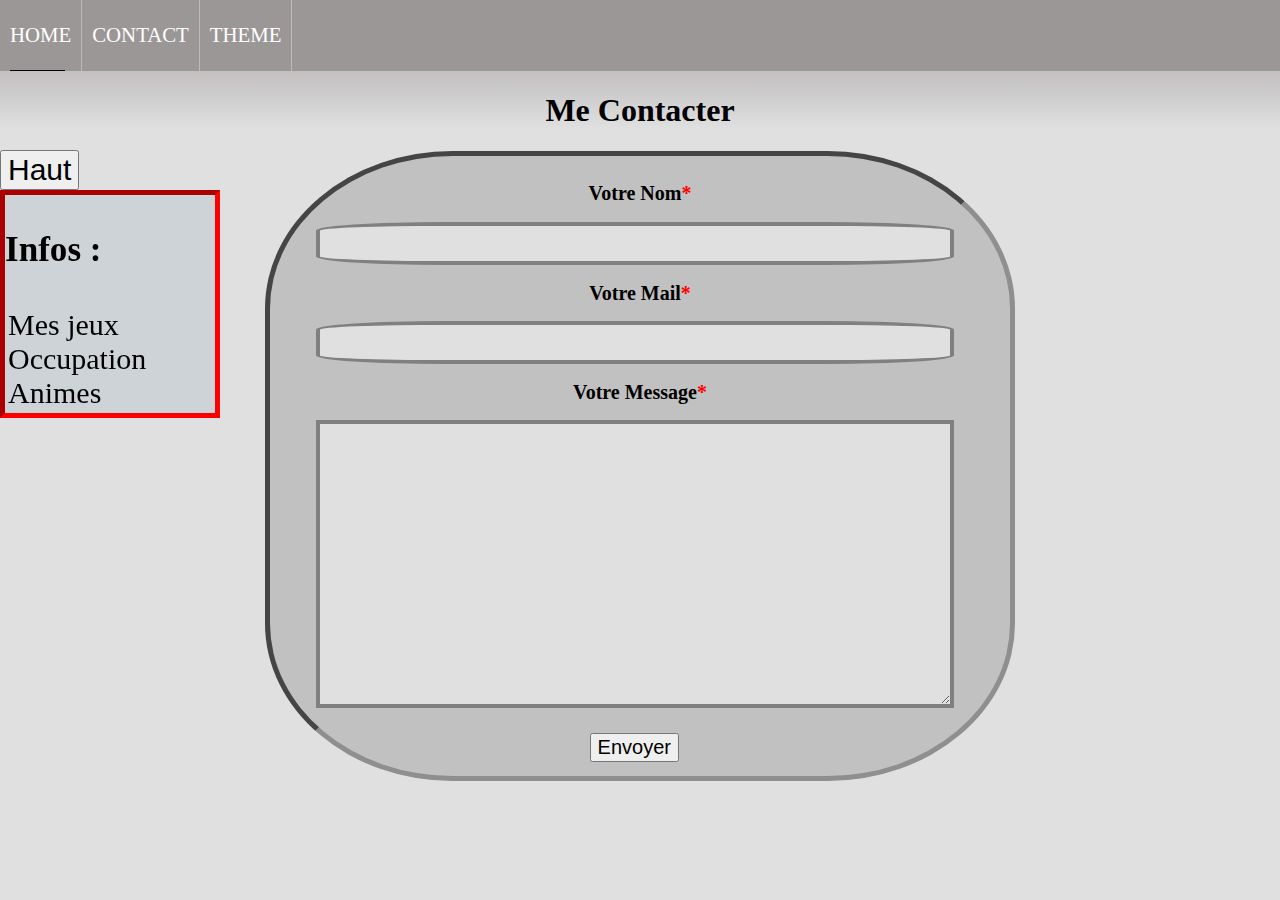
<file: html/Contact.html>
<!DOCTYPE html>
<html lang="fr">
<head>
    <meta charset="UTF-8">
    <link id="themeswap" rel="stylesheet" type="text/css" href="assets/css/style.css" media="all" />
    <link rel="icon" href="assets/img/Yo!.png">


    <title>Contact</title>
</head>
<body id="accueil1">
<div class="conteneur">
<header>
        <ul>
                <li><a href="index.html">Home</a></li>
                <li><a>Contact</a></li>
                <li><a class="nav-lien" onclick="toogleTheme()" href="#">Theme</a></li>
        </ul>
</header>

<form> 
  <input type="button" value="Haut" class="bouton" id="buton" onclick="location.href='Contact.html'">
</form>

    <h1 class="titre">
            
          Me Contacter
        
    </h1> 

</div> 

<div class="toggle_btn">
		<span></span>
	</div>
	
<div class="menu nav">
	<a href="#" class="logo">Infos :</a>
	<a href="Mesjeux.html" style="color:black"> Mes jeux</a>
	<a href="Occupation.html" style="color:black">Occupation</a>
	<a href="Animes.html" style="color:black">Animes</a>
	</div>

<div class="block" id="sidebar">   
	<h3>Infos :</h3>
	<table>
		<tr>
			<td>
                <a href="Mesjeux.html" style="color:black"> Mes jeux</a>
                <br>
                <a href="Occupation.html" style="color:black">Occupation</a>
                <br>
                <a href="Animes.html" style="color:black">Animes</a>
			</td>
		</tr>
	</table>
</div>

	<article>
		<form action="https://getform.io/f/f1b00923-12a9-4980-b8d7-d6c164dd8055" method="POST" class="block5">
			<h2 class="texte2"><label  for="name" >Votre Nom<a class="obligatoire">*</a></label></h2>
			<input type="text" id="name" name="name" required>
			
			<h2 class="texte2"><label for="Mail">Votre Mail<a class="obligatoire">*</a></label></h2>
			<input type="email" id="Mail" name="mail" required>
			
			<h2 class="texte2"><label for="Message">Votre Message<a class="obligatoire">*</a></label></h2>
			 <textarea id="Message" name="message" required></textarea>
			
			<input type="submit" value="Envoyer" class="bouton2">
			</form>
	</article>

	<script src="assets/java/java.js"></script>
   
</body>
</html>
</file>
<file: html/assets/css/style.css>
@charset "UTF-8";

#accueil1
{
  background-color: #E0E0E0;
  background-size: cover;
  margin: 0;
  padding: 0;
}

#image1
{
  width: 140px; 
  height:140px;
	border-radius :30%;
  border:4px solid gray;
  padding:10px;
  margin-left : 46%;


}
#image2
{
  width: 500px; 
  height:300px;
	border-radius :30%;
  border:4px solid gray;
  padding:10px;
  

}
#image3
{
  width: 500px; 
  height:300px;
	border-radius :30%;
  border:4px solid gray;
  padding:10px;
  float : right;
}

#image4
{
  width: 500px; 
  height:300px;
	border-radius :30%;
  border:4px solid gray;
  padding:10px;
}
#image5
{
  width: 500px; 
  height:300px;
	border-radius :30%;
  border:4px solid gray;
  padding:10px;
  float : right;
}

#image6
{
  width: 500px; 
  height:300px;
	border-radius :30%;
  border:4px solid gray;
  padding:10px;
}
#image7
{
  width: 500px; 
  height:300px;
	border-radius :30%;
  border:4px solid gray;
  padding:10px;
  float : right;
}

#image8
{
  width: 500px; 
  height:300px;
	border-radius :40%;
  border:4px solid gray;
  padding:10px;
  margin-left: 29%;
}
#image9
{
  width: 500px; 
  height:300px;
	border-radius :40%;
  border:4px solid gray;
  padding:10px;
  margin-left: 29%;
}
#image10
{
  width: 600px; 
  height:300px;
	border-radius :40%;
  border:4px solid gray;
  padding:10px;
  margin-left: 26%;
}

#image11
{
  width: 550px; 
  height:400px;
	border-radius :40%;
  border:4px solid gray;
  padding:10px;
float: right;

}
#image12
{
  width: 550px; 
  height:400px;
	border-radius :40%;
  border:4px solid gray;
  padding:10px;
  float: right;

}
#image13
{
  width: 550px;  
  height:400px;
	border-radius :40%;
  border:4px solid gray;
  padding:10px;
  float: right; 

}

#sidebar { 

  position: fixed; 

}
#buton { 

  position: fixed; 

}

#name
{
  width: 610px; 
  height:auto;
	border-radius :20%;
  border:4px solid gray;
  padding:10px;
  margin-left:5%;
  background-color:#E0E0E0;
}
#Mail
{
  width: 610px; 
  height:auto;
	border-radius :20%;
  border:4px solid gray;
  padding:10px;
  margin-left:5%;
  background-color:#E0E0E0;
}
#Message
{
  width: 610px; 
  height:260px;
  border:4px solid gray;
  padding:10px;
  margin-left:5%;
  background-color:#E0E0E0;
}

.conteneur
{
    background-image: linear-gradient(rgb(156, 151, 151), #E0E0E0);
}

h1 {
 color: black;
}

h2 {
    color: black;
   }

.flotte 
    {
      float:left;
    }

.images_petit 
{
    width: 100px;
    height: 50px;
}
.obligatoire
{
  color: red;
}
.block{
    border-style: inset;
    border-width: 5px;
    border-color: red;
    font-size: 30px;
    position: absolute;
    width: 7em;
    top:190px;
    background-color: rgba(178, 192, 201, 0.418);

}

.block1
{
    border-style: inset;
    border-width: 5px;
}

.block2
{
    border-style: solid;
    border-width: 5px;
    border-color: white;
    font-size: 40px;
    width: 5em;
    text-align: center;
    background-color: rgba(206, 198, 198, 0.753);
	border-color: red;
}

.block3
{
    border-style: inset;
    border-width: 5px;
    border-color: rgba(136, 136, 136, 0.877);
    font-size: 20px;
    text-align: center;
    background-color: rgba(148, 143, 143, 0.39);
	  width: 400px;
	  height: auto;
	  margin-left: auto;
    margin-right: auto; 
}

.block4
{
    border-style: inset;
    border-width: 5px;
    border-color: rgba(136, 136, 136, 0.877);
    font-size: 20px;
    background-color: rgba(148, 143, 143, 0.39);
	  width: 400px;
	  height: auto;
	  width : 1300px;
	  margin-left: 16%;
	  padding : 10px;
}

.block5
{
    border-style: inset;
    border-width: 5px;
    border-color: rgba(136, 136, 136, 0.877);
    font-size: 20px;
    background-color: rgba(148, 143, 143, 0.39);
	  width: 400px;
	  height: 600px;
	  width : 720px;
	  margin: auto;
	  padding : 10px;
	  border-radius :25%;
}
.texte
{
	line-height:35px;
	text-align: left;
	font-size: 20px;
}
.texte2
{
	font-size: 20px;
	text-align:center;
}

.titre
{
  text-align: center;
}

.titre2
{
  text-decoration: underline; 
  text-align: center;
	padding-bottom: 10px;
	font-size: 35px;
}

.uneligne
{
  text-align: center;
  padding: 30px;
}

.bouton
{
	position: absolute;
	top : 150px;
	font-size: 30px;
}

.bouton2
{
	font-size:20px;
	margin-left: 43%;
	margin-top: 20px;
}

.menu{
		position:absolute;
		top: -400px;
	}

ul
{
  list-style-type: none;
  padding: 0;
  margin: 0;
  overflow: hidden;
  background-color: rgb(156, 151, 151);
}
            
li 
{
  float: left;
  border-right: 1px solid #bbb;
}
            

a
{
  text-decoration: none;
}
           


li{display:inline-block;min-width:50px;}
li a {
    text-decoration:none;
    line-height: 70px;
    padding: 0 10px;
    text-align: center;
    font-size: 1.3em;
    color: #444444;
    text-transform: uppercase;
	  display: block;
    color: white;
    text-decoration: none;
}
li a:after {
    content: '';
    display: block;
    height: 1px;
    width: 0;
    transition: width .5s ease, background-color .5s ease;
}
li a:hover:after {
    width: 90%;
    background: rgb(0, 0, 0);
}


@media (max-width: 800px){
	.toggle_btn{
		height: 30px;
		width: 30px;
		position: relative;
		float: right;
		margin-right: 10px;
		margin-top: 5px;
		cursor: pointer;
	}

	.toggle_btn span{
		height: 3px;
		background-color: black;
		width: 100%;
		position: absolute;
		top:20px;
		left: 0;
	}

	.toggle_btn span:before{
		content: '';
		height: 3px;
		background-color: black;
		width: 100%;
		position: absolute;
		top:-10px;
		left: 0;
	}

	.toggle_btn span:after{
		content: '';
		height: 3px;
		background-color: black;
		width: 100%;
		position: absolute;
		top: 10px;
		left: 0;
	}	
	.menu{
		height: 1000px;
		background-color: #2c3e50;
		width: 200px;
		position:absolute;
		top: 70px;
	}

	.menu a {
		color: #ffffff;
		font-family: sans-serif;
		text-align: center;
		display: block;
		padding-top: 30px;
		text-decoration: none;
	}

	.logo{
		text-transform: uppercase;
		font-weight: bold;
		font-size: 24px;
	}

	.nav{
		margin-left: -200px;
		transition-duration: 0.2s;
	}

	.nav_open{
		margin-left: 0;
		transition-duration: 0.2s;
	}
	
	.block{
    border-style: inset;
    border-width: 5px;
    border-color: red;
    font-size: 30px;
    position: absolute;
    width: 7em;
    top:-500px;
    background-color: rgba(178, 192, 201, 0.418);
	}
	
	.bouton
	{
	position: absolute;
	top : 100px;
	right: 0;
	font-size: 30px;
	}
	
}
</file>
